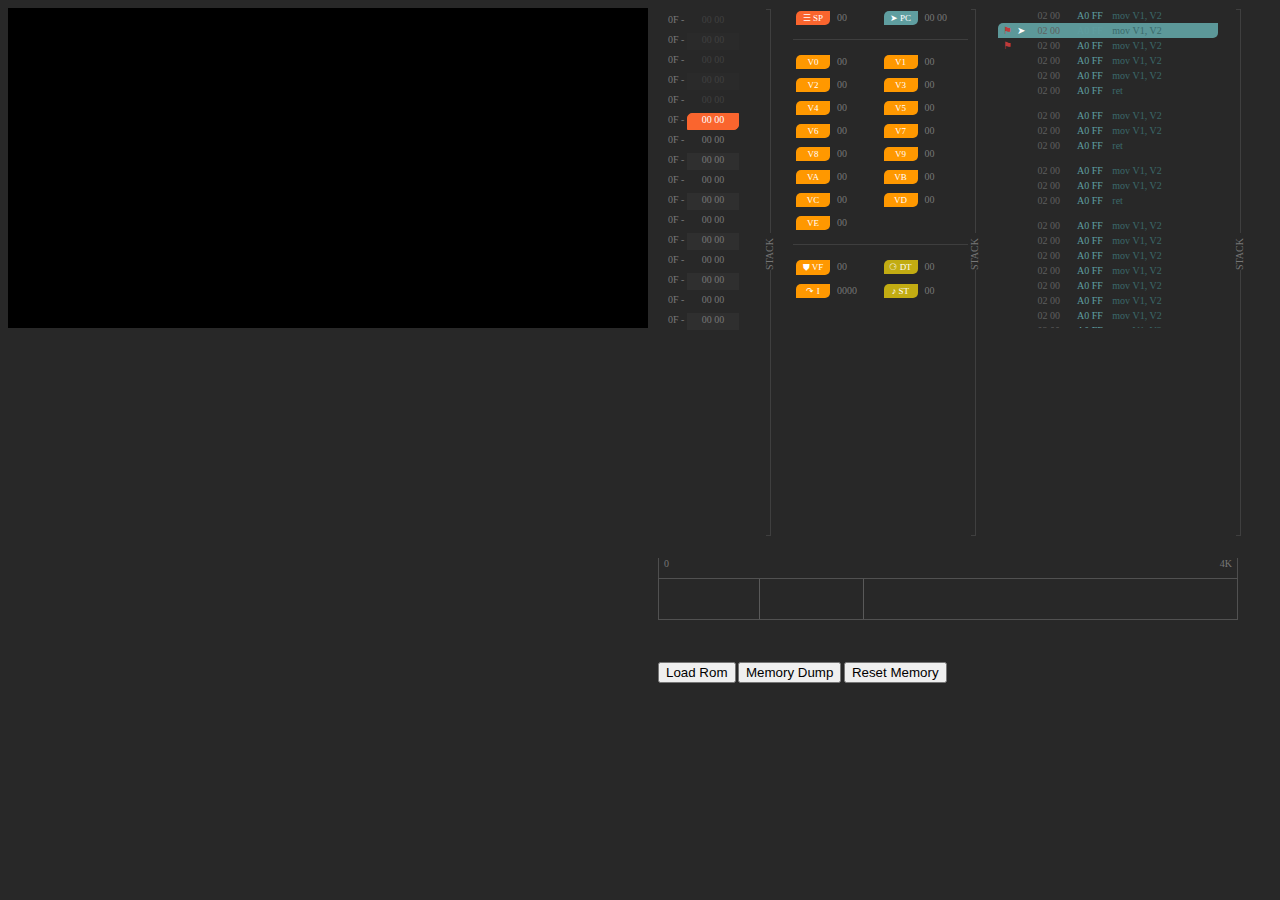
<file: index.html>
<!DOCTYPE html>
<html>
<head>
  <title></title>
  <meta charset="utf-8">
  <link rel="stylesheet" href="styles.css">
  <link rel="stylesheet" href="lib/perfect-scrollbar/perfect-scrollbar.css">
  <script src="chip8.js"></script>
  <script src="lib/perfect-scrollbar/perfect-scrollbar.min.js"></script>
</head>
<body>
    <div id="grid-wrapper">
        <canvas id="display"></canvas>
        <div id="groupInspector">
            <div id="groupStack">
                <div group-content>
                    <div>
                        <span>0F - </span>
                        <div id="stack_0" class="stack-slot" disabled>00 00</div>
                    </div>
                    <div>
                        <span>0F - </span>
                        <div id="stack_1" class="stack-slot" disabled>00 00</div>
                    </div>
                    <div>
                        <span>0F - </span>
                        <div id="stack_2" class="stack-slot" disabled>00 00</div>
                    </div>
                    <div>
                        <span>0F - </span>
                        <div id="stack_3" class="stack-slot" disabled>00 00</div>
                    </div>
                    <div>
                        <span>0F - </span>
                        <div id="stack_4" class="stack-slot" disabled>00 00</div>
                    </div>
                    <div>
                        <span>0F - </span>
                        <div id="stack_5" class="stack-slot" current>00 00</div>
                    </div>
                    <div>
                        <span>0F - </span>
                        <div id="stack_6" class="stack-slot">00 00</div>
                    </div>
                    <div>
                        <span>0F - </span>
                        <div id="stack_7" class="stack-slot">00 00</div>
                    </div>
                    <div>
                        <span>0F - </span>
                        <div id="stack_8" class="stack-slot">00 00</div>
                    </div>
                    <div>
                        <span>0F - </span>
                        <div id="stack_9" class="stack-slot">00 00</div>
                    </div>
                    <div>
                        <span>0F - </span>
                        <div id="stack_10" class="stack-slot">00 00</div>
                    </div>
                    <div>
                        <span>0F - </span>
                        <div id="stack_11" class="stack-slot">00 00</div>
                    </div>
                    <div>
                        <span>0F - </span>
                        <div id="stack_12" class="stack-slot">00 00</div>
                    </div>
                    <div>
                        <span>0F - </span>
                        <div id="stack_13" class="stack-slot">00 00</div>
                    </div>
                    <div>
                        <span>0F - </span>
                        <div id="stack_14" class="stack-slot">00 00</div>
                    </div>
                    <div>
                        <span>0F - </span>
                        <div id="stack_15" class="stack-slot">00 00</div>
                    </div>
                </div>
                <div class="label-group"></div>
            </div>
            <div id="groupRegisters">
                <div group-content>
                    <div class="reg">
                        <span id="reg_SP" class="regName">☰ SP</span><span>00</span>
                    </div>
                    <div class="reg">
                        <span id="reg_PC" class="regName">➤ PC</span><span>00 00</span>
                    </div>
                    <div class="divider-group"></div>
                    <div class="reg">
                        <span class="regName">V0</span><span>00</span>
                    </div>
                    <div class="reg">
                        <span class="regName">V1</span><span>00</span>
                    </div>
                    <div class="reg">
                        <span class="regName">V2</span><span>00</span>
                    </div>
                    <div class="reg">
                        <span class="regName">V3</span><span>00</span>
                    </div>
                    <div class="reg">
                        <span class="regName">V4</span><span>00</span>
                    </div>
                    <div class="reg">
                        <span class="regName">V5</span><span>00</span>
                    </div>
                    <div class="reg">
                        <span class="regName">V6</span><span>00</span>
                    </div>
                    <div class="reg">
                        <span class="regName">V7</span><span>00</span>
                    </div>
                    <div class="reg">
                        <span class="regName">V8</span><span>00</span>
                    </div>
                    <div class="reg">
                        <span class="regName">V9</span><span>00</span>
                    </div>
                    <div class="reg">
                        <span class="regName">VA</span><span>00</span>
                    </div>
                    <div class="reg">
                        <span class="regName">VB</span><span>00</span>
                    </div>
                    <div class="reg">
                        <span class="regName">VC</span><span>00</span>
                    </div>
                    <div class="reg">
                        <span class="regName">VD</span><span>00</span>
                    </div>
                    <div class="reg">
                        <span class="regName">VE</span><span>00</span>
                    </div>
                    <div class="divider-group"></div>
                    <div class="reg">
                        <span class="regName">⛊ VF</span><span>00</span>
                    </div>
                    <div class="reg">
                        <span id="reg_DT" class="regName">⚆ DT</span><span>00</span>
                    </div>
                    <div class="reg">
                        <span class="regName">↷ I</span><span>0000</span>
                    </div>
                    <div class="reg">
                        <span id="reg_ST" class="regName">♪ ST</span><span>00</span>
                    </div>
                </div>
                <div class="label-group"></div>
            </div>
            <div id="groupInstructions" data-simplebar>
                <div group-content>
                    <div class="row">
                        <span class="info">
                            <span class="breakpoint">⚑</span>
                            <span class="current">➤</span>
                        </span>
                        <span class="offset">02 00</span>
                        <span class="opcode">A0 FF</span>
                        <span class="nemonic">mov V1, V2</span>
                    </div>
                    <div class="row" current breakpoint>
                        <span class="info">
                            <span class="breakpoint">⚑</span>
                            <span class="current">➤</span>
                        </span>
                        <span class="offset">02 00</span>
                        <span class="opcode">A0 FF</span>
                        <span class="nemonic">mov V1, V2</span>
                    </div>
                    <div class="row" breakpoint>
                        <span class="info">
                            <span class="breakpoint">⚑</span>
                            <span class="current">➤</span>
                        </span>
                        <span class="offset">02 00</span>
                        <span class="opcode">A0 FF</span>
                        <span class="nemonic">mov V1, V2</span>
                    </div>
                    <div class="row">
                        <span class="info">
                            <span class="breakpoint">⚑</span>
                            <span class="current">➤</span>
                        </span>
                        <span class="offset">02 00</span>
                        <span class="opcode">A0 FF</span>
                        <span class="nemonic">mov V1, V2</span>
                    </div>
                    <div class="row">
                        <span class="info">
                            <span class="breakpoint">⚑</span>
                            <span class="current">➤</span>
                        </span>
                        <span class="offset">02 00</span>
                        <span class="opcode">A0 FF</span>
                        <span class="nemonic">mov V1, V2</span>
                    </div>
                    <div class="row" return>
                        <span class="info">
                            <span class="breakpoint">⚑</span>
                            <span class="current">➤</span>
                        </span>
                        <span class="offset">02 00</span>
                        <span class="opcode">A0 FF</span>
                        <span class="nemonic">ret</span>
                    </div>
                    <div class="row">
                        <span class="info">
                            <span class="breakpoint">⚑</span>
                            <span class="current">➤</span>
                        </span>
                        <span class="offset">02 00</span>
                        <span class="opcode">A0 FF</span>
                        <span class="nemonic">mov V1, V2</span>
                    </div>
                    <div class="row">
                        <span class="info">
                            <span class="breakpoint">⚑</span>
                            <span class="current">➤</span>
                        </span>
                        <span class="offset">02 00</span>
                        <span class="opcode">A0 FF</span>
                        <span class="nemonic">mov V1, V2</span>
                    </div>
                    <div class="row" return>
                        <span class="info">
                            <span class="breakpoint">⚑</span>
                            <span class="current">➤</span>
                        </span>
                        <span class="offset">02 00</span>
                        <span class="opcode">A0 FF</span>
                        <span class="nemonic">ret</span>
                    </div>
                    <div class="row">
                        <span class="info">
                            <span class="breakpoint">⚑</span>
                            <span class="current">➤</span>
                        </span>
                        <span class="offset">02 00</span>
                        <span class="opcode">A0 FF</span>
                        <span class="nemonic">mov V1, V2</span>
                    </div>
                    <div class="row">
                        <span class="info">
                            <span class="breakpoint">⚑</span>
                            <span class="current">➤</span>
                        </span>
                        <span class="offset">02 00</span>
                        <span class="opcode">A0 FF</span>
                        <span class="nemonic">mov V1, V2</span>
                    </div>
                    <div class="row" return>
                        <span class="info">
                            <span class="breakpoint">⚑</span>
                            <span class="current">➤</span>
                        </span>
                        <span class="offset">02 00</span>
                        <span class="opcode">A0 FF</span>
                        <span class="nemonic">ret</span>
                    </div>
                    <div class="row">
                        <span class="info">
                            <span class="breakpoint">⚑</span>
                            <span class="current">➤</span>
                        </span>
                        <span class="offset">02 00</span>
                        <span class="opcode">A0 FF</span>
                        <span class="nemonic">mov V1, V2</span>
                    </div>
                    <div class="row">
                        <span class="info">
                            <span class="breakpoint">⚑</span>
                            <span class="current">➤</span>
                        </span>
                        <span class="offset">02 00</span>
                        <span class="opcode">A0 FF</span>
                        <span class="nemonic">mov V1, V2</span>
                    </div>
                    <div class="row">
                        <span class="info">
                            <span class="breakpoint">⚑</span>
                            <span class="current">➤</span>
                        </span>
                        <span class="offset">02 00</span>
                        <span class="opcode">A0 FF</span>
                        <span class="nemonic">mov V1, V2</span>
                    </div>
                    <div class="row">
                        <span class="info">
                            <span class="breakpoint">⚑</span>
                            <span class="current">➤</span>
                        </span>
                        <span class="offset">02 00</span>
                        <span class="opcode">A0 FF</span>
                        <span class="nemonic">mov V1, V2</span>
                    </div>
                     <div class="row">
                        <span class="info">
                            <span class="breakpoint">⚑</span>
                            <span class="current">➤</span>
                        </span>
                        <span class="offset">02 00</span>
                        <span class="opcode">A0 FF</span>
                        <span class="nemonic">mov V1, V2</span>
                    </div>
                    <div class="row">
                        <span class="info">
                            <span class="breakpoint">⚑</span>
                            <span class="current">➤</span>
                        </span>
                        <span class="offset">02 00</span>
                        <span class="opcode">A0 FF</span>
                        <span class="nemonic">mov V1, V2</span>
                    </div>
                    <div class="row">
                        <span class="info">
                            <span class="breakpoint">⚑</span>
                            <span class="current">➤</span>
                        </span>
                        <span class="offset">02 00</span>
                        <span class="opcode">A0 FF</span>
                        <span class="nemonic">mov V1, V2</span>
                    </div>
                    <div class="row">
                        <span class="info">
                            <span class="breakpoint">⚑</span>
                            <span class="current">➤</span>
                        </span>
                        <span class="offset">02 00</span>
                        <span class="opcode">A0 FF</span>
                        <span class="nemonic">mov V1, V2</span>
                    </div>
                </div>
                <div class="label-group"></div>
            </div>
        </div>
        <div id="control">
            <div id="groupMemoryMap">
                <div>
                    <span id="memoryMapSizeLabelStart">0</span>
                    <span id="memoryMapSizeLabelEnd">4K</span>
                </div>
                <div id="memoryMap">
                    <div>
                        <div></div>
                        <div></div>
                        <div></div>
                    </div>
                    <div></div>
                </div>
            </div>
            <pre id="memory_output" data-simplebar></pre>

            <br>
            <br>
            <button type="button" onclick="Machine.loadROM()">Load Rom</button>
            <button type="" onclick="Machine.memoryDump()">Memory Dump</button>
            <button type="">Reset Memory</button>
        </div>
    </div>
</body>
</html>
</file>
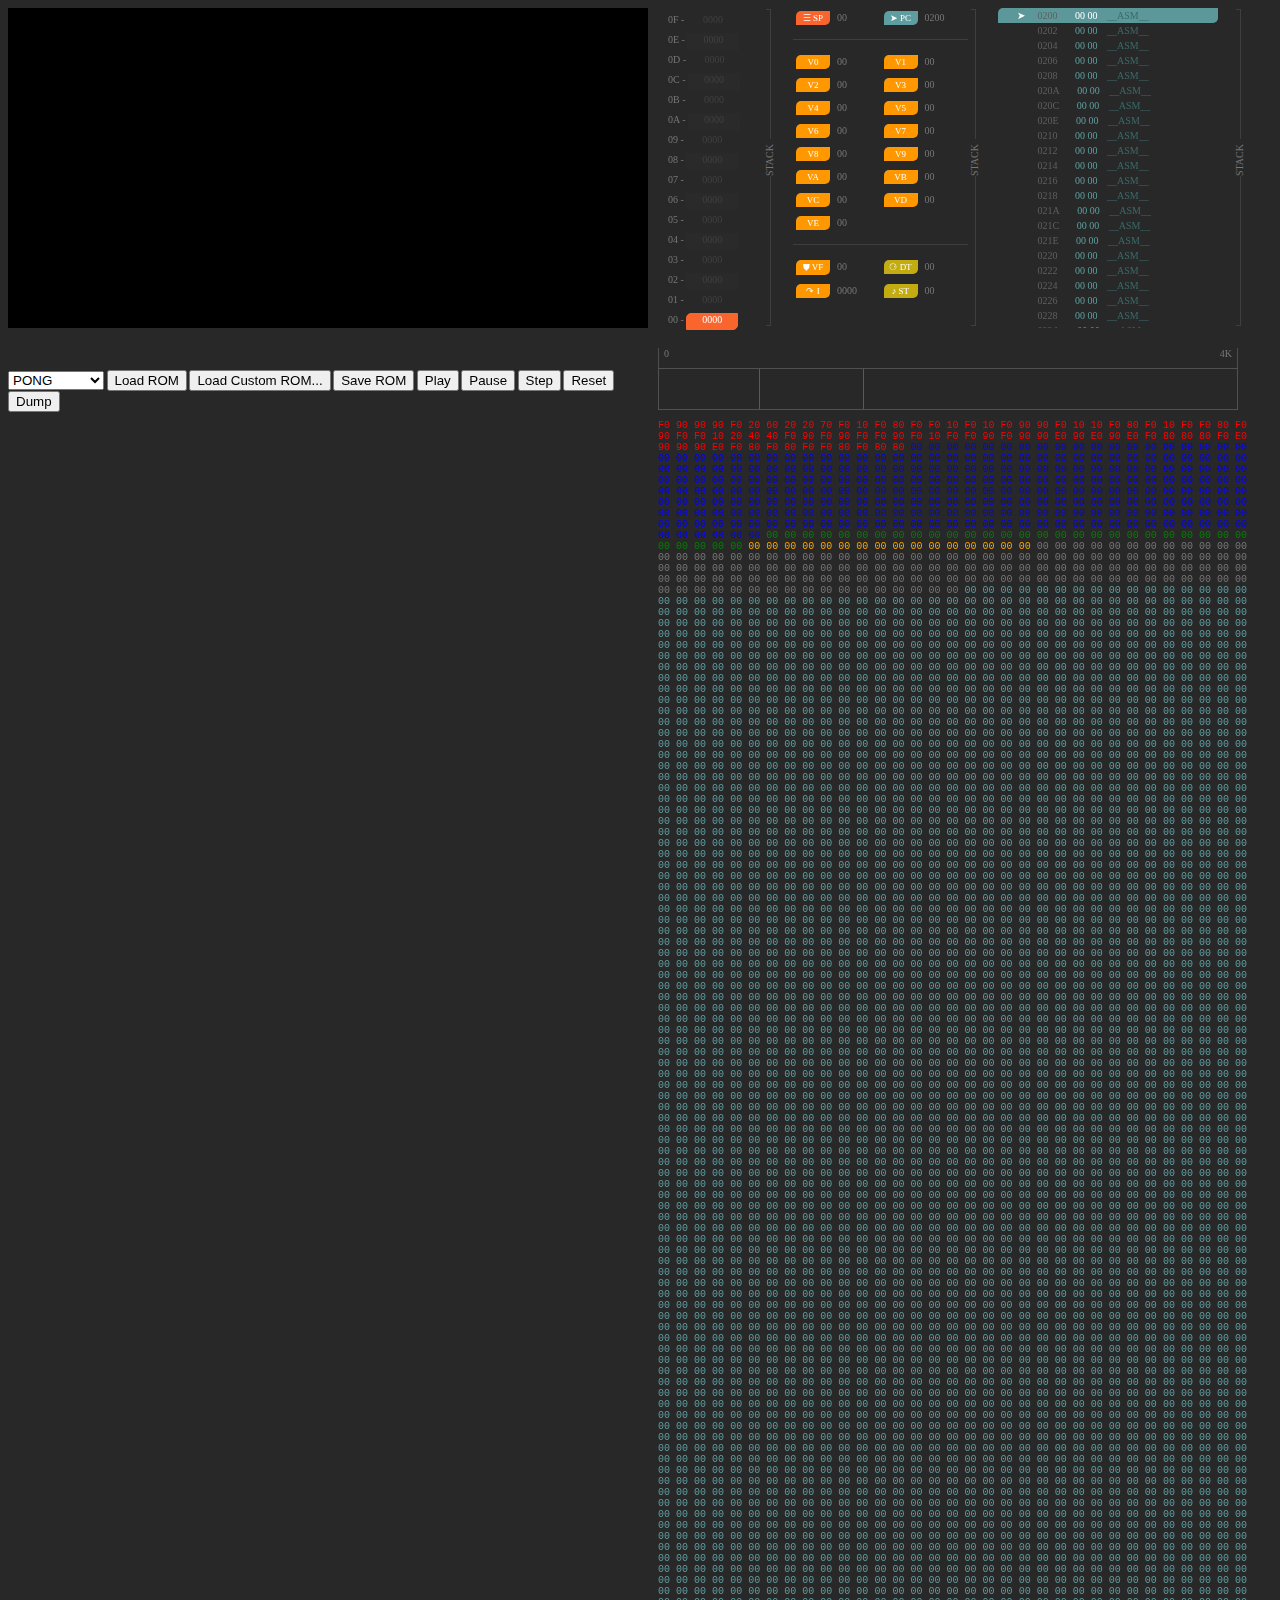
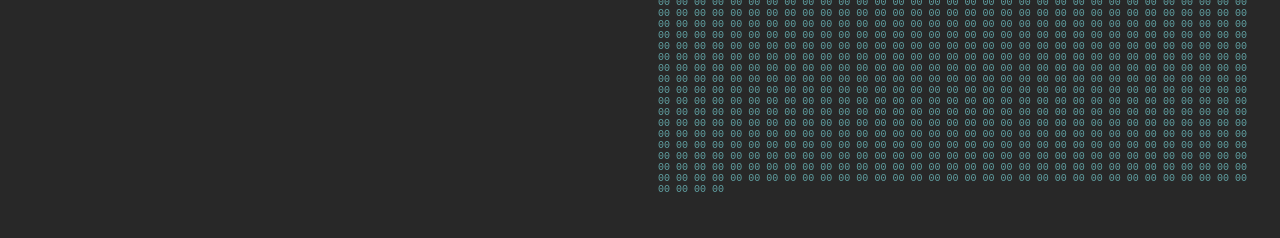
<file: src/index.html>
<!DOCTYPE html>
<html>
<head>
  <title></title>
  <meta charset="utf-8">
  <link rel="stylesheet" href="css/styles.css">
  <link rel="stylesheet" href="lib/perfect-scrollbar/perfect-scrollbar.css">
  <script src="chip8.js"></script>
  <script src="gui.js"></script>
  <script src="lib/perfect-scrollbar/perfect-scrollbar.min.js"></script>
</head>
<body>
    <div id="grid-wrapper">
        <canvas id="display" width="64" height="32"></canvas>
        <div id="groupInspector">
            <div id="groupStack">
                <div group-content>
                    <div>
                        <span class="stackOffset">0F - </span>
                        <div id="stack_0F" class="stack-slot" disabled>00 00</div>
                    </div>
                    <div>
                        <span class="stackOffset">0E - </span>
                        <div id="stack_0E" class="stack-slot" disabled>00 00</div>
                    </div>
                    <div>
                        <span class="stackOffset">0D - </span>
                        <div id="stack_0D" class="stack-slot" disabled>00 00</div>
                    </div>
                    <div>
                        <span class="stackOffset">0C - </span>
                        <div id="stack_0C" class="stack-slot" disabled>00 00</div>
                    </div>
                    <div>
                        <span class="stackOffset">0B - </span>
                        <div id="stack_0B" class="stack-slot" disabled>00 00</div>
                    </div>
                    <div>
                        <span class="stackOffset">0A - </span>
                        <div id="stack_0A" class="stack-slot">00 00</div>
                    </div>
                    <div>
                        <span class="stackOffset">09 - </span>
                        <div id="stack_09" class="stack-slot">00 00</div>
                    </div>
                    <div>
                        <span class="stackOffset">08 - </span>
                        <div id="stack_08" class="stack-slot">00 00</div>
                    </div>
                    <div>
                        <span class="stackOffset">07 - </span>
                        <div id="stack_07" class="stack-slot">00 00</div>
                    </div>
                    <div>
                        <span class="stackOffset">06 - </span>
                        <div id="stack_06" class="stack-slot">00 00</div>
                    </div>
                    <div>
                        <span class="stackOffset">05 - </span>
                        <div id="stack_05" class="stack-slot">00 00</div>
                    </div>
                    <div>
                        <span class="stackOffset">04 - </span>
                        <div id="stack_04" class="stack-slot">00 00</div>
                    </div>
                    <div>
                        <span class="stackOffset">03 - </span>
                        <div id="stack_03" class="stack-slot">00 00</div>
                    </div>
                    <div>
                        <span class="stackOffset">02 - </span>
                        <div id="stack_02" class="stack-slot">00 00</div>
                    </div>
                    <div>
                        <span class="stackOffset">01 - </span>
                        <div id="stack_01" class="stack-slot">00 00</div>
                    </div>
                    <div>
                        <span class="stackOffset">00 - </span>
                        <div id="stack_00" class="stack-slot">00 00</div>
                    </div>
                </div>
                <div class="label-group"></div>
            </div>
            <div id="groupRegisters">
                <div group-content>
                    <div class="reg">
                        <span class="regName reg_SP" class="regName">☰ SP</span><span id="reg_SP" onclick="app.setRegistry('SP')">00</span>
                    </div>
                    <div class="reg">
                        <span class="regName reg_PC" class="regName">➤ PC</span><span id="reg_PC" onclick="app.setRegistry('PC')">00 00</span>
                    </div>
                    <div class="divider-group"></div>
                    <div class="reg">
                        <span class="regName">V0</span><span id="reg_V0" onclick="app.setRegistry('V0')">00</span>
                    </div>
                    <div class="reg">
                        <span class="regName">V1</span><span id="reg_V1" onclick="app.setRegistry('V1')">00</span>
                    </div>
                    <div class="reg">
                        <span class="regName">V2</span><span id="reg_V2" onclick="app.setRegistry('V2')">00</span>
                    </div>
                    <div class="reg">
                        <span class="regName">V3</span><span id="reg_V3" onclick="app.setRegistry('V3')">00</span>
                    </div>
                    <div class="reg">
                        <span class="regName">V4</span><span id="reg_V4" onclick="app.setRegistry('V4')">00</span>
                    </div>
                    <div class="reg">
                        <span class="regName">V5</span><span id="reg_V5" onclick="app.setRegistry('V5')">00</span>
                    </div>
                    <div class="reg">
                        <span class="regName">V6</span><span id="reg_V6" onclick="app.setRegistry('V6')">00</span>
                    </div>
                    <div class="reg">
                        <span class="regName">V7</span><span id="reg_V7" onclick="app.setRegistry('V7')">00</span>
                    </div>
                    <div class="reg">
                        <span class="regName">V8</span><span id="reg_V8" onclick="app.setRegistry('V8')">00</span>
                    </div>
                    <div class="reg">
                        <span class="regName">V9</span><span id="reg_V9" onclick="app.setRegistry('V9')">00</span>
                    </div>
                    <div class="reg">
                        <span class="regName">VA</span><span id="reg_VA" onclick="app.setRegistry('VA')">00</span>
                    </div>
                    <div class="reg">
                        <span class="regName">VB</span><span id="reg_VB" onclick="app.setRegistry('VB')">00</span>
                    </div>
                    <div class="reg">
                        <span class="regName">VC</span><span id="reg_VC" onclick="app.setRegistry('VC')">00</span>
                    </div>
                    <div class="reg">
                        <span class="regName">VD</span><span id="reg_VD" onclick="app.setRegistry('VD')">00</span>
                    </div>
                    <div class="reg">
                        <span class="regName">VE</span><span id="reg_VE" onclick="app.setRegistry('VE')">00</span>
                    </div>
                    <div class="divider-group"></div>
                    <div class="reg">
                        <span class="regName">⛊ VF</span><span id="reg_VF" onclick="app.setRegistry('VF')">00</span>
                    </div>
                    <div class="reg">
                        <span class="regName reg_DT">⚆ DT</span><span id="reg_DT" onclick="app.setRegistry('DT')">00</span>
                    </div>
                    <div class="reg">
                        <span class="regName">↷ I</span><span id="reg_I" onclick="app.setRegistry('VI')">0000</span>
                    </div>
                    <div class="reg">
                        <span class="regName reg_ST">♪ ST</span><span id="reg_ST" onclick="app.setRegistry('ST')">00</span>
                    </div>
                </div>
                <div class="label-group"></div>
            </div>
            <div id="groupInstructions" data-simplebar>
                <div group-content>
                    <div class="row">
                        <span class="info">
                            <span class="breakpoint">⚑</span>
                            <span class="current">➤</span>
                        </span>
                        <span class="offset">02 00</span>
                        <span class="opcode">A0 FF</span>
                        <span class="nemonic">mov V1, V2</span>
                    </div>
                    <div class="row" current breakpoint>
                        <span class="info">
                            <span class="breakpoint">⚑</span>
                            <span class="current">➤</span>
                        </span>
                        <span class="offset">02 00</span>
                        <span class="opcode">A0 FF</span>
                        <span class="nemonic">mov V1, V2</span>
                    </div>
                    <div class="row" breakpoint>
                        <span class="info">
                            <span class="breakpoint">⚑</span>
                            <span class="current">➤</span>
                        </span>
                        <span class="offset">02 00</span>
                        <span class="opcode">A0 FF</span>
                        <span class="nemonic">mov V1, V2</span>
                    </div>
                    <div class="row">
                        <span class="info">
                            <span class="breakpoint">⚑</span>
                            <span class="current">➤</span>
                        </span>
                        <span class="offset">02 00</span>
                        <span class="opcode">A0 FF</span>
                        <span class="nemonic">mov V1, V2</span>
                    </div>
                    <div class="row">
                        <span class="info">
                            <span class="breakpoint">⚑</span>
                            <span class="current">➤</span>
                        </span>
                        <span class="offset">02 00</span>
                        <span class="opcode">A0 FF</span>
                        <span class="nemonic">mov V1, V2</span>
                    </div>
                    <div class="row" return>
                        <span class="info">
                            <span class="breakpoint">⚑</span>
                            <span class="current">➤</span>
                        </span>
                        <span class="offset">02 00</span>
                        <span class="opcode">A0 FF</span>
                        <span class="nemonic">ret</span>
                    </div>
                    <div class="row">
                        <span class="info">
                            <span class="breakpoint">⚑</span>
                            <span class="current">➤</span>
                        </span>
                        <span class="offset">02 00</span>
                        <span class="opcode">A0 FF</span>
                        <span class="nemonic">mov V1, V2</span>
                    </div>
                    <div class="row">
                        <span class="info">
                            <span class="breakpoint">⚑</span>
                            <span class="current">➤</span>
                        </span>
                        <span class="offset">02 00</span>
                        <span class="opcode">A0 FF</span>
                        <span class="nemonic">mov V1, V2</span>
                    </div>
                    <div class="row" return>
                        <span class="info">
                            <span class="breakpoint">⚑</span>
                            <span class="current">➤</span>
                        </span>
                        <span class="offset">02 00</span>
                        <span class="opcode">A0 FF</span>
                        <span class="nemonic">ret</span>
                    </div>
                    <div class="row">
                        <span class="info">
                            <span class="breakpoint">⚑</span>
                            <span class="current">➤</span>
                        </span>
                        <span class="offset">02 00</span>
                        <span class="opcode">A0 FF</span>
                        <span class="nemonic">mov V1, V2</span>
                    </div>
                    <div class="row">
                        <span class="info">
                            <span class="breakpoint">⚑</span>
                            <span class="current">➤</span>
                        </span>
                        <span class="offset">02 00</span>
                        <span class="opcode">A0 FF</span>
                        <span class="nemonic">mov V1, V2</span>
                    </div>
                    <div class="row" return>
                        <span class="info">
                            <span class="breakpoint">⚑</span>
                            <span class="current">➤</span>
                        </span>
                        <span class="offset">02 00</span>
                        <span class="opcode">A0 FF</span>
                        <span class="nemonic">ret</span>
                    </div>
                    <div class="row">
                        <span class="info">
                            <span class="breakpoint">⚑</span>
                            <span class="current">➤</span>
                        </span>
                        <span class="offset">02 00</span>
                        <span class="opcode">A0 FF</span>
                        <span class="nemonic">mov V1, V2</span>
                    </div>
                    <div class="row">
                        <span class="info">
                            <span class="breakpoint">⚑</span>
                            <span class="current">➤</span>
                        </span>
                        <span class="offset">02 00</span>
                        <span class="opcode">A0 FF</span>
                        <span class="nemonic">mov V1, V2</span>
                    </div>
                    <div class="row">
                        <span class="info">
                            <span class="breakpoint">⚑</span>
                            <span class="current">➤</span>
                        </span>
                        <span class="offset">02 00</span>
                        <span class="opcode">A0 FF</span>
                        <span class="nemonic">mov V1, V2</span>
                    </div>
                    <div class="row">
                        <span class="info">
                            <span class="breakpoint">⚑</span>
                            <span class="current">➤</span>
                        </span>
                        <span class="offset">02 00</span>
                        <span class="opcode">A0 FF</span>
                        <span class="nemonic">mov V1, V2</span>
                    </div>
                     <div class="row">
                        <span class="info">
                            <span class="breakpoint">⚑</span>
                            <span class="current">➤</span>
                        </span>
                        <span class="offset">02 00</span>
                        <span class="opcode">A0 FF</span>
                        <span class="nemonic">mov V1, V2</span>
                    </div>
                    <div class="row">
                        <span class="info">
                            <span class="breakpoint">⚑</span>
                            <span class="current">➤</span>
                        </span>
                        <span class="offset">02 00</span>
                        <span class="opcode">A0 FF</span>
                        <span class="nemonic">mov V1, V2</span>
                    </div>
                    <div class="row">
                        <span class="info">
                            <span class="breakpoint">⚑</span>
                            <span class="current">➤</span>
                        </span>
                        <span class="offset">02 00</span>
                        <span class="opcode">A0 FF</span>
                        <span class="nemonic">mov V1, V2</span>
                    </div>
                    <div class="row">
                        <span class="info">
                            <span class="breakpoint">⚑</span>
                            <span class="current">➤</span>
                        </span>
                        <span class="offset">02 00</span>
                        <span class="opcode">A0 FF</span>
                        <span class="nemonic">mov V1, V2</span>
                    </div>
                </div>
                <div class="label-group"></div>
            </div>
        </div>
        <div id="actions">

            <br>
            <br>
            <select id="romFile">
                <option>PONG</option>
                <option>15PUZZLE</option>
                <option>BLINKY</option>
                <option>BLITZ</option>
                <option>BRIX</option>
                <option>CONNECT4</option>
                <option>GUESS</option>
                <option>HIDDEN</option>
                <option>INVADERS</option>
                <option>KALEID</option>
                <option>MAZE</option>
                <option>MERLIN</option>
                <option>MISSILE</option>
                <option>PONG2</option>
                <option>PUZZLE</option>
                <option>SYZYGY</option>
                <option>TANK</option>
                <option>TETRIS</option>
                <option>TICTAC</option>
                <option>UFO</option>
                <option>VBRIX</option>
                <option>VERS</option>
                <option>WIPEOFF</option>
                <option>_PONG</option>
            </select>
            <button type="button" onclick="app.loadROM()">Load ROM</button>
            <button type="button" onclick="">Load Custom ROM...</button>
            <button type="button" onclick="">Save ROM</button>
            <button type="button" onclick="app.emulationResume()">Play</button>
            <button type="button" onclick="app.emulationPause()">Pause</button>
            <button type="button" onclick="app.emulationStep()">Step</button>
            <button type="button" onclick="app.emulationReset()">Reset</button>
            <button type="button" onclick="app.memoryDump()">Dump</button>
        </div>
        <div id="control">
            <div id="groupMemoryMap">
                <div>
                    <span id="memoryMapSizeLabelStart">0</span>
                    <span id="memoryMapSizeLabelEnd">4K</span>
                </div>
                <div id="memoryMap">
                    <div>
                        <div></div>
                        <div></div>
                        <div></div>
                    </div>
                    <div></div>
                </div>
            </div>
            <pre id="memory_output" data-simplebar></pre>


        </div>
    </div>
</body>
</html>
</file>
<file: styles.css>
/*
* @Author: colxi
* @Date:   2018-02-06 18:11:53
* @Last Modified by:   colxi
* @Last Modified time: 2018-02-13 16:06:07
*/
body{
	background: #282828;
    color: #777777;
    font-family: cursive;
    font-size: 10px;
    top: 0px;
    position: absolute;
    bottom: 0px;
    user-select: none;
}

body *{ cursor: default;}

.ps .ps__rail-x:hover, .ps .ps__rail-y:hover, .ps .ps__rail-x:focus,
.ps .ps__rail-y:focus, .ps .ps__rail-x.ps--clicking, .ps .ps__rail-y.ps--clicking{
	background-color: transparent !important;
}

.ps__rail-y:hover > .ps__thumb-y,
.ps__rail-y:focus > .ps__thumb-y,
.ps__rail-y.ps--clicking .ps__thumb-y{
	width: 6px !important;
}

.label-group{
	position: absolute;
    top: 1px;
    bottom: 12px;
    right: -8px;
    width: 4px;
    border-top: 1px solid;
    border-right: 1px solid;
    border-bottom: 1px solid;
    border-color: #3f3f3f;
}

.label-group:after{
	content: "STACK";
    display: block;
    transform: rotate(-90deg);
    position: relative;
    top: 45%;
    background-color: #282828;
    width: 37px;
    left: -15px;
}
.divider-group {
    border-bottom: 1px solid #3e3e3e;
    margin-bottom: 12px;
    margin-top: 8px;
}

#grid-wrapper{
    display: grid;
    grid-template-columns: 1fr 1fr;
    grid-gap: 10px;
    position: relative;
    height: 100%;
    max-width: 1240px;
}
#groupInspector{
	display: grid;
    grid-template-columns: 120px 190px 250px;
    grid-gap: 15px;
    grid-column: 2;
    grid-row: 1;
}

#display{
    width: 64px;
    height: 32px;
    zoom:10;
    background: black;
    grid-column: 1;
    grid-row: 1;
}

#memory_output{
    font-family: monospace;
    overflow-x: auto;
    white-space: pre-wrap;
    font-size: 10px !important;
    position:relative;
}

#groupStack{
	position: relative;
	grid-column: 1;
    grid-row: 1;
    padding: 5px;
    margin-right: 15px;
    padding-right: 10px;
    padding-left: 10px;
}

.stack-slot {
    margin-bottom: 3px;
    text-align: center;
    background: #3d3d3d61;
    height: 15px;
    border: 1px solid transparent;
    display: inline-block;
    width: 50px;
}

#groupStack [group-content] > div:nth-child(odd) .stack-slot {
    background: transparent;
}

.stack-slot[current]{
    border: 1px solid #fa652e;
    background: #fa652e;
    color:white;
    border-radius: 5px 0;

}

.stack-slot[disabled] {
    opacity: .3;
}

#groupRegisters{
	position: relative;
	grid-column: 2;
    grid-row: 1;
    margin-right: 15px;
}

.regName {
    background: #FF9800;
    border-radius: 5px 0;
    padding: 2px;
    width: 30px;
    display: inline-block;
    text-align: center;
    color: white;
    margin: 3px;
    font-size: 9px;
    margin-right: 7px;
}
.reg {
    display: inline-block;
    white-space: normal;
    width: 85px;
    margin-bottom: 3px;
}
#reg_SP{ background:#fa652e;}

#reg_PC{ background: cadetblue;}

#reg_I{ background: #7a7a0f;}

#reg_DT{ background: #c2ac12; }

#reg_ST{ background: #c2ac12; }



/* INSTRUCTION ROW */

#groupInstructions{
	grid-column: 3;
    grid-row: 1;
    position: relative;
    margin-right: 15px;
}
#groupInstructions  [group-content]{
	height: 320px;
    overflow: hidden;
    position: relative;
}
#groupInstructions  .row{
    padding: 2px;
    border-radius: 5px 0;
    margin-right: 15px;
}

#groupInstructions  .row[current]{ background: #5c9899 !important; }
#groupInstructions  .row[return] { margin-bottom: 10px; }

#groupInstructions  .row:hover{ background: #323131; }

#groupInstructions  .row:hover > .info > .current,
#groupInstructions  .row:hover > .info > .breakpoint {
	opacity:1;
	color: #544e47;
}


#groupInstructions  .row > .info{
    display: inline-block;
    width: 30px;
}

#groupInstructions  .row > .info > .breakpoint{
    opacity:0;
    padding-left:3px;
    padding-right: 3px;
    cursor:pointer;
}
#groupInstructions  .row > .info > .breakpoint:hover{
	opacity:1;
	color:white;
}
#groupInstructions  .row[breakpoint] > .info > .breakpoint{
	opacity:1;
    color: #c03a3a !important;
}

#groupInstructions  .row > .info > .current {
    opacity:0;
    float: right;
    padding-right: 5px;
	cursor:pointer;
}
#groupInstructions  .row > .info >.current:hover{
	opacity:1;
	color:white;
}
#groupInstructions  .row[current] > .info > .current{
	opacity:1;
    color:white !important;
}



#groupInstructions .row > .offset {
    margin-right: 15px;
    margin-left: 5px;
    color: #5f5f5f;
}

#groupInstructions  .row > .opcode {
    color: cadetblue;
    margin-right: 7px;
}

#groupInstructions  .row > .nemonic {
    color: #3b696a;
}

#control{
	grid-column: 2;
    grid-row: 2;
}


#groupMemoryMap #memoryMapSizeLabelStart{
	display: inline-block;
    height: 20px;
    border-left: 1px solid #4e4e4e;
    padding-left: 5px;
    margin: 0;
}

#groupMemoryMap #memoryMapSizeLabelEnd{
	display: inline-block;
    height: 20px;
    border-right: 1px solid #4e4e4e;
    padding-right: 5px;
    margin: 0;
    margin-right: 10px;
    position: relative;
    float: right;
}

#memoryMap{
    border: 1px solid #515151;
    height: 40px;
    width: 98%;
    position: relative;
}

#memoryMap > div{
	width: 100px;
    border-right: 1px solid #595959;
    display: inline-block;
    position: relative;
    height: 100%;
}
</file>
<file: lib/perfect-scrollbar/perfect-scrollbar.css>
/*
 * Container style
 */
.ps {
  overflow: hidden !important;
  overflow-anchor: none;
  -ms-overflow-style: none;
  touch-action: auto;
  -ms-touch-action: auto;
}

/*
 * Scrollbar rail styles
 */
.ps__rail-x {
  display: none;
  opacity: 0;
  transition: background-color .2s linear, opacity .2s linear;
  -webkit-transition: background-color .2s linear, opacity .2s linear;
  height: 15px;
  /* there must be 'bottom' or 'top' for ps__rail-x */
  bottom: 0px;
  /* please don't change 'position' */
  position: absolute;
}

.ps__rail-y {
  display: none;
  opacity: 0;
  transition: background-color .2s linear, opacity .2s linear;
  -webkit-transition: background-color .2s linear, opacity .2s linear;
  width: 15px;
  /* there must be 'right' or 'left' for ps__rail-y */
  right: 0;
  /* please don't change 'position' */
  position: absolute;
}

.ps--active-x > .ps__rail-x,
.ps--active-y > .ps__rail-y {
  display: block;
  background-color: transparent;
}

.ps:hover > .ps__rail-x,
.ps:hover > .ps__rail-y,
.ps--focus > .ps__rail-x,
.ps--focus > .ps__rail-y,
.ps--scrolling-x > .ps__rail-x,
.ps--scrolling-y > .ps__rail-y {
  opacity: 0.6;
}

.ps .ps__rail-x:hover,
.ps .ps__rail-y:hover,
.ps .ps__rail-x:focus,
.ps .ps__rail-y:focus,
.ps .ps__rail-x.ps--clicking,
.ps .ps__rail-y.ps--clicking {
  background-color: #eee;
  opacity: 0.9;
}

/*
 * Scrollbar thumb styles
 */
.ps__thumb-x {
  background-color: #aaa;
  border-radius: 6px;
  transition: background-color .2s linear, height .2s ease-in-out;
  -webkit-transition: background-color .2s linear, height .2s ease-in-out;
  height: 6px;
  /* there must be 'bottom' for ps__thumb-x */
  bottom: 2px;
  /* please don't change 'position' */
  position: absolute;
}

.ps__thumb-y {
  background-color: #aaa;
  border-radius: 6px;
  transition: background-color .2s linear, width .2s ease-in-out;
  -webkit-transition: background-color .2s linear, width .2s ease-in-out;
  width: 6px;
  /* there must be 'right' for ps__thumb-y */
  right: 2px;
  /* please don't change 'position' */
  position: absolute;
}

.ps__rail-x:hover > .ps__thumb-x,
.ps__rail-x:focus > .ps__thumb-x,
.ps__rail-x.ps--clicking .ps__thumb-x {
  background-color: #999;
  height: 11px;
}

.ps__rail-y:hover > .ps__thumb-y,
.ps__rail-y:focus > .ps__thumb-y,
.ps__rail-y.ps--clicking .ps__thumb-y {
  background-color: #999;
  width: 11px;
}

/* MS supports */
@supports (-ms-overflow-style: none) {
  .ps {
    overflow: auto !important;
  }
}

@media screen and (-ms-high-contrast: active), (-ms-high-contrast: none) {
  .ps {
    overflow: auto !important;
  }
}
</file>
<file: src/css/styles.css>
/*
* @Author: colxi
* @Date:   2018-02-06 18:11:53
* @Last Modified by:   colxi
* @Last Modified time: 2018-03-25 01:53:39
*/
body {
  background: #282828;
  color: #777777;
  font-family: cursive;
  font-size: 10px;
  top: 0px;
  position: absolute;
  bottom: 0px;
  user-select: none;
}

body * {
  cursor: default;
}

.ps .ps__rail-x:hover,
.ps .ps__rail-y:hover,
.ps .ps__rail-x:focus,
.ps .ps__rail-y:focus,
.ps .ps__rail-x.ps--clicking,
.ps .ps__rail-y.ps--clicking {
  background-color: transparent !important;
}

.ps__rail-y:hover > .ps__thumb-y,
.ps__rail-y:focus > .ps__thumb-y,
.ps__rail-y.ps--clicking .ps__thumb-y {
  width: 6px !important;
}

.label-group {
  position: absolute;
  top: 1px;
  bottom: 12px;
  right: -8px;
  width: 4px;
  border-top: 1px solid;
  border-right: 1px solid;
  border-bottom: 1px solid;
  border-color: #3f3f3f;
}

.label-group:after {
  content: "STACK";
  display: block;
  transform: rotate(-90deg);
  position: relative;
  top: 45%;
  background-color: #282828;
  width: 37px;
  left: -15px;
}
.divider-group {
  border-bottom: 1px solid #3e3e3e;
  margin-bottom: 12px;
  margin-top: 8px;
}

#grid-wrapper {
  display: grid;
  grid-template-columns: 1fr 1fr;
  grid-gap: 10px;
  position: relative;
  height: 100%;
  max-width: 1240px;
}
#groupInspector {
  display: grid;
  grid-template-columns: 120px 190px 250px;
  grid-gap: 15px;
  grid-column: 2;
  grid-row: 1;
}

#display {
  width: 64px;
  height: 32px;
  zoom: 10;
  background: black;
  grid-column: 1;
  grid-row: 1;
  image-rendering: pixelated;
}

#memory_output {
  font-family: monospace;
  overflow-x: auto;
  white-space: pre-wrap;
  font-size: 10px !important;
  position: relative;
}
#memory_output span:nth-child(n + 1):nth-child(-n + 80) {
  color: red !important;
}
#memory_output span:nth-child(n + 81):nth-child(-n + 336) {
  color: blue !important;
}
#memory_output span:nth-child(n + 337):nth-child(-n + 368) {
  color: green !important;
}
#memory_output span:nth-child(n + 369):nth-child(-n + 384) {
  color: orange !important;
}
#memory_output span:nth-child(n + 513) {
  color: cadetblue !important;
}

#groupStack {
  position: relative;
  grid-column: 1;
  grid-row: 1;
  padding: 5px;
  margin-right: 15px;
  padding-right: 10px;
  padding-left: 10px;
}

.stack-slot {
  margin-bottom: 3px;
  text-align: center;
  background: #3d3d3d61;
  height: 15px;
  border: 1px solid transparent;
  display: inline-block;
  width: 50px;
}

#groupStack [group-content] > div:nth-child(odd) .stack-slot {
  background: transparent;
}

.stack-slot[current] {
  border: 1px solid #fa652e !important;
  background: #fa652e !important;
  color: white;
  border-radius: 5px 0;
}

.stack-slot[disabled] {
  opacity: 0.3;
}

#groupRegisters {
  position: relative;
  grid-column: 2;
  grid-row: 1;
  margin-right: 15px;
}

.regName {
  background: #ff9800;
  border-radius: 5px 0;
  padding: 2px;
  width: 30px;
  display: inline-block;
  text-align: center;
  color: white;
  margin: 3px;
  font-size: 9px;
  margin-right: 7px;
}
.reg {
  display: inline-block;
  white-space: normal;
  width: 85px;
  margin-bottom: 3px;
}
.reg_SP {
  background: #fa652e;
}

.reg_PC {
  background: cadetblue;
}

.reg_I {
  background: #7a7a0f;
}

.reg_DT {
  background: #c2ac12;
}

.reg_ST {
  background: #c2ac12;
}

/* INSTRUCTION ROW */

#groupInstructions {
  grid-column: 3;
  grid-row: 1;
  position: relative;
  margin-right: 15px;
}
#groupInstructions [group-content] {
  height: 320px;
  overflow: hidden;
  position: relative;
}
#groupInstructions .row {
  padding: 2px;
  border-radius: 5px 0;
  margin-right: 15px;
}

#groupInstructions .row[current] {
  background: #5c9899 !important;
}
#groupInstructions .row[return] {
  margin-bottom: 10px;
}

#groupInstructions .row:hover {
  background: #323131;
}

#groupInstructions .row > .info {
  display: inline-block;
  width: 30px;
}

#groupInstructions .row > .info > * {
  visibility: hidden;
  color: #544e47;
}
#groupInstructions .row:hover > .info > * {
  visibility: visible;
}

#groupInstructions .row > .info > .breakpoint {
  padding-left: 3px;
  padding-right: 3px;
  cursor: pointer;
}
#groupInstructions .row > .info > .breakpoint:hover {
  color: white;
}

#groupInstructions .row[breakpoint] > .info > .breakpoint {
  visibility: visible;
  color: #c03a3a !important;
}

#groupInstructions .row > .info > .current {
  float: right;
  padding-right: 5px;
  cursor: pointer;
}
#groupInstructions .row > .info > .current:hover {
  color: white;
}

#groupInstructions .row[current] > .info > .current {
  visibility: visible;
  color: white !important;
}

#groupInstructions .row > .offset {
  margin-right: 15px;
  margin-left: 5px;
  color: #5f5f5f;
}

#groupInstructions .row > .opcode {
  color: cadetblue;
  margin-right: 7px;
}
#groupInstructions .row[current] > .opcode {
  color: white !important;
}

#groupInstructions .row > .nemonic {
  color: #3b696a;
}

#control {
  grid-column: 2;
  grid-row: 2;
}
#actions {
  grid-column: 1;
  grid-row: 2;
}

#groupMemoryMap #memoryMapSizeLabelStart {
  display: inline-block;
  height: 20px;
  border-left: 1px solid #4e4e4e;
  padding-left: 5px;
  margin: 0;
}

#groupMemoryMap #memoryMapSizeLabelEnd {
  display: inline-block;
  height: 20px;
  border-right: 1px solid #4e4e4e;
  padding-right: 5px;
  margin: 0;
  margin-right: 10px;
  position: relative;
  float: right;
}

#memoryMap {
  border: 1px solid #515151;
  height: 40px;
  width: 98%;
  position: relative;
}

#memoryMap > div {
  width: 100px;
  border-right: 1px solid #595959;
  display: inline-block;
  position: relative;
  height: 100%;
}
</file>
<file: src/lib/perfect-scrollbar/perfect-scrollbar.css>
/*
 * Container style
 */
.ps {
  overflow: hidden !important;
  overflow-anchor: none;
  -ms-overflow-style: none;
  touch-action: auto;
  -ms-touch-action: auto;
}

/*
 * Scrollbar rail styles
 */
.ps__rail-x {
  display: none;
  opacity: 0;
  transition: background-color .2s linear, opacity .2s linear;
  -webkit-transition: background-color .2s linear, opacity .2s linear;
  height: 15px;
  /* there must be 'bottom' or 'top' for ps__rail-x */
  bottom: 0px;
  /* please don't change 'position' */
  position: absolute;
}

.ps__rail-y {
  display: none;
  opacity: 0;
  transition: background-color .2s linear, opacity .2s linear;
  -webkit-transition: background-color .2s linear, opacity .2s linear;
  width: 15px;
  /* there must be 'right' or 'left' for ps__rail-y */
  right: 0;
  /* please don't change 'position' */
  position: absolute;
}

.ps--active-x > .ps__rail-x,
.ps--active-y > .ps__rail-y {
  display: block;
  background-color: transparent;
}

.ps:hover > .ps__rail-x,
.ps:hover > .ps__rail-y,
.ps--focus > .ps__rail-x,
.ps--focus > .ps__rail-y,
.ps--scrolling-x > .ps__rail-x,
.ps--scrolling-y > .ps__rail-y {
  opacity: 0.6;
}

.ps .ps__rail-x:hover,
.ps .ps__rail-y:hover,
.ps .ps__rail-x:focus,
.ps .ps__rail-y:focus,
.ps .ps__rail-x.ps--clicking,
.ps .ps__rail-y.ps--clicking {
  background-color: #eee;
  opacity: 0.9;
}

/*
 * Scrollbar thumb styles
 */
.ps__thumb-x {
  background-color: #aaa;
  border-radius: 6px;
  transition: background-color .2s linear, height .2s ease-in-out;
  -webkit-transition: background-color .2s linear, height .2s ease-in-out;
  height: 6px;
  /* there must be 'bottom' for ps__thumb-x */
  bottom: 2px;
  /* please don't change 'position' */
  position: absolute;
}

.ps__thumb-y {
  background-color: #aaa;
  border-radius: 6px;
  transition: background-color .2s linear, width .2s ease-in-out;
  -webkit-transition: background-color .2s linear, width .2s ease-in-out;
  width: 6px;
  /* there must be 'right' for ps__thumb-y */
  right: 2px;
  /* please don't change 'position' */
  position: absolute;
}

.ps__rail-x:hover > .ps__thumb-x,
.ps__rail-x:focus > .ps__thumb-x,
.ps__rail-x.ps--clicking .ps__thumb-x {
  background-color: #999;
  height: 11px;
}

.ps__rail-y:hover > .ps__thumb-y,
.ps__rail-y:focus > .ps__thumb-y,
.ps__rail-y.ps--clicking .ps__thumb-y {
  background-color: #999;
  width: 11px;
}

/* MS supports */
@supports (-ms-overflow-style: none) {
  .ps {
    overflow: auto !important;
  }
}

@media screen and (-ms-high-contrast: active), (-ms-high-contrast: none) {
  .ps {
    overflow: auto !important;
  }
}
</file>
